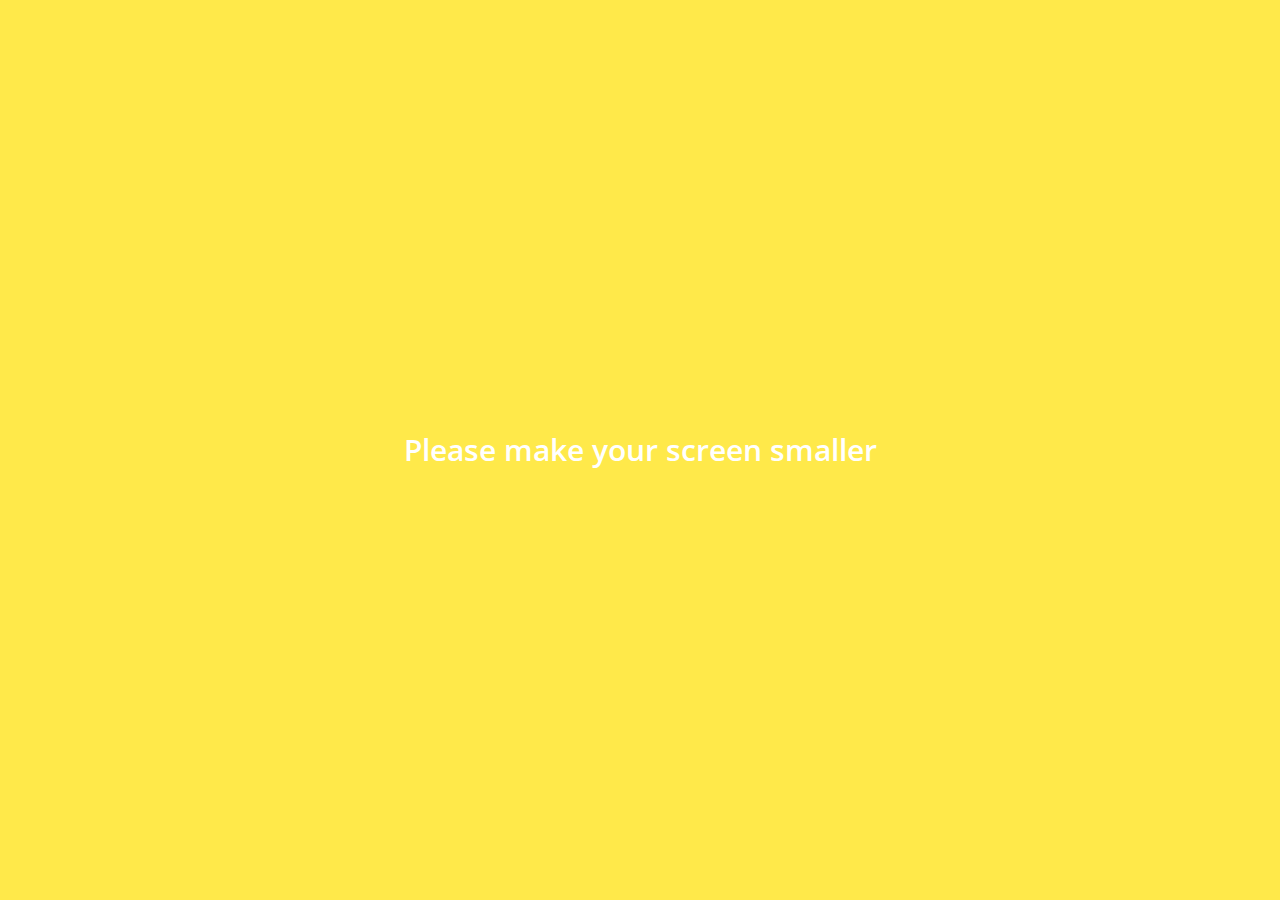
<file: index.html>
<!DOCTYPE html>
<html lang="en">

<head>
  <meta charset="utf-8">
  <meta name="viewport" content="width=device-width, initial-scale=1.0">
  <meta http-equiv="X-UA-Compatible" content="ie=edge">
  <link rel="stylesheet " href="https://stackpath.bootstrapcdn.com/font-awesome/4.7.0/css/font-awesome.min.css" />
  <title>Friends</title>
  <link rel="stylesheet" href="css/style.css">
</head>

<body>
  <header class="top-header">
    <div class="header__top">
      <div class="header__column">
        <i class="fa fa-plane"></i>
        <i class="fa fa-wifi"></i>
      </div>
      <div class="header__column">
        <span class="header__time"></span>
      </div>
      <div class="header__column">
        <i class="fa fa-moon-o"></i>
        <i class="fa fa-bluetooth-b"></i>
        <span class="header__battery">100% <i class="fa fa-battery-full"></i></span>
      </div>
    </div>
    <div class="header__bottom">
      <div class="header__column">
        <span class="header__text">편집</span>
      </div>
      <div class="header__column">
        <span class="header__text">친구 <span class="header__number">1</span></span>
      </div>
      <div class="header__column">
        <i class="fa fa-cog fa-lg"></i>
      </div>
    </div>
  </header>
  <main class="friends">
    <div class="search-bar">
      <i class="fa fa-search"></i>
      <input type="text" placeholder="Find friends, chats, Plus Friends">
    </div>
    <section class="friends__section">
      <header class="friends__section-header">
        <h6 class="friends__section-title">내 프로필</h6>
      </header>
      <div class="friends__section-rows">
        <div class="friends__section-row">
          <img src="images/me.JPG" alt="">
          <a href="profile.html" class="fiends__section-name">
            kang-yuchan
          </a>
        </div>
      </div>
    </section>
    <section class="friends__section">
      <header class="friends__section-header">
        <h6 class="friends__section-title">즐겨찾기</h6>
      </header>
      <div class="friends__section-rows">
        <div class="friends__section-row with-tagline">
          <div class="friends__section-column">
            <img src="images/father.JPG" alt="">
            <a href="profile1.html">
              <span class="friends__section-name">아버지❤️</span>
            </a>
          </div>
          <span class="friends__section-tagline">
            하루 하루를 후회없이 나를 사랑하자
          </span>
        </div>
        <div class="friends__section-row with-tagline">
          <div class="friends__section-column">
            <img src="images/mother.JPG" alt="">
            <a href="profile2.html">
              <span class="friends__section-name">어머니❤️</span>
            </a>
          </div>
          <span class="friends__section-tagline">
            한결같은 마음으로!!!~~
          </span>
        </div>
        <div class="friends__section-row with-tagline">
          <div class="friends__section-column">
            <img src="images/miku.JPG" alt="">
            <a href="profile3.html">
              <span class="friends__section-name">여보❤️❤️❤️😍😍😍</span>
            </a>
          </div>
          <span class="friends__section-tagline">
            ❤️
          </span>
        </div>
      </div>
    </section>
  </main>
  <nav class="tab-bar">
    <a href="index.html" class="tab-bar__tab tab-bar__tab--selected">
      <i class="fa fa-user"></i>
      <span class="tab-bar__title">친구</span>
    </a>
    <a href="chats.html" class="tab-bar__tab">
      <i class="fa fa-comment"></i>
      <span class="tab-bar__title">채팅</span>
    </a>
    <a href="find.html" class="tab-bar__tab">
      <i class="fa fa-search"></i>
      <span class="tab-bar__title">친구찾기</span>
    </a>
    <a href="more.html" class="tab-bar__tab">
      <i class="fa fa-ellipsis-h"></i>
      <span class="tab-bar__title">더보기</span>
    </a>
  </nav>
  <div class="bigScreenText">
    <span>Please make your screen smaller</span>
  </div>


  <script src="js/clock.js"></script>
</body>

</html>
</file>
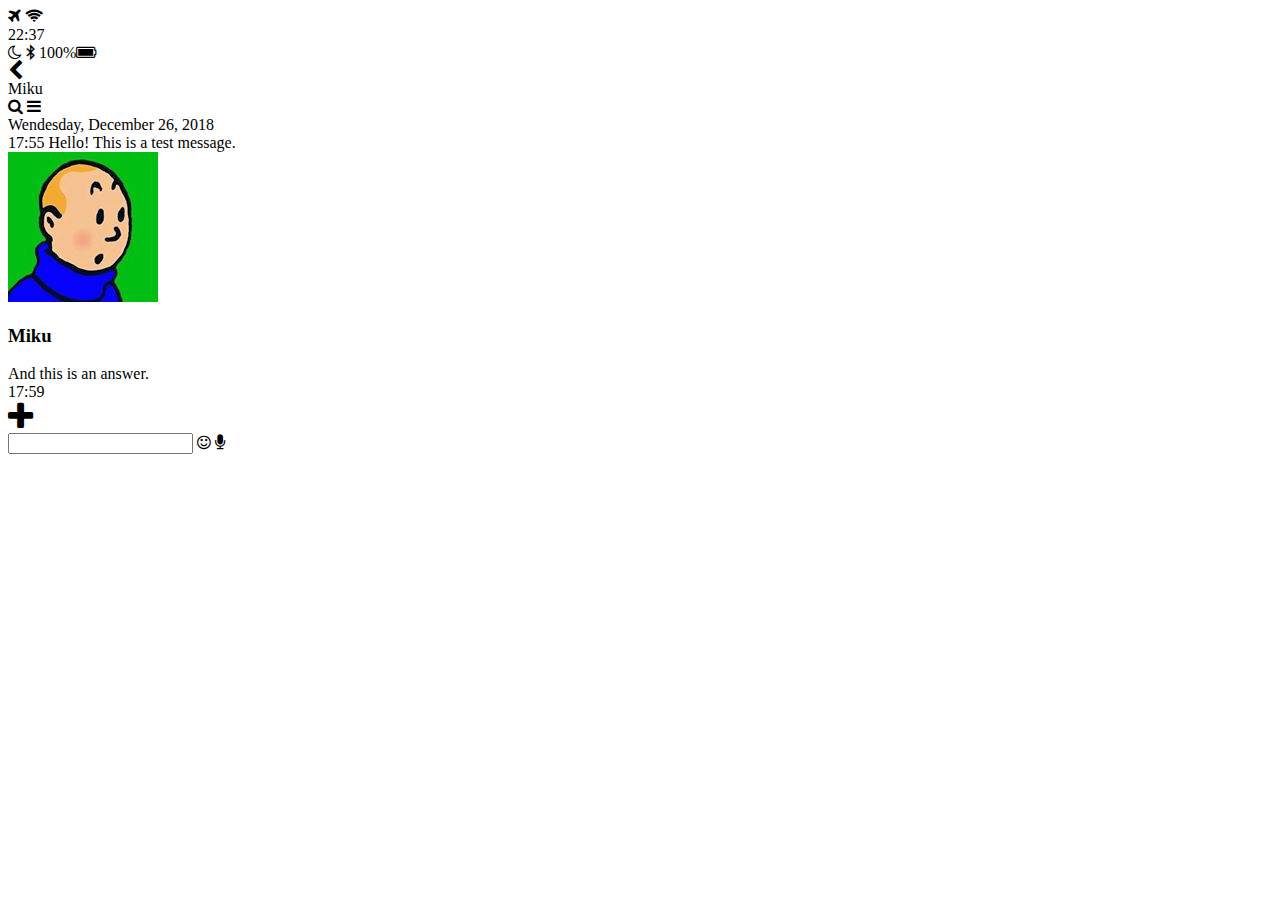
<file: chat.html>
<!DOCTYPE html>
<html lang="en" dir="ltr">
  <head>
    <meta charset="utf-8">
    <meta name="viewport" content="width=device-width, initial-scale=1.0">
    <meta http-equiv="X-UA-Compatible" content="ie=edge">
      <link rel="stylesheet "href="https://stackpath.bootstrapcdn.com/font-awesome/4.7.0/css/font-awesome.min.css"/>
    <title>Chat</title>
  </head>
  <body>
  <header>
  <div class="header_top">
    <div class="header_top">
      <div class="header_column">
        <i class="fa fa-plane" aria-hidden="true"></i>
        <i class="fa fa-wifi" aria-hidden="true"></i>


      </div>
      <div class="header_column">
        <span class="header_time">22:37</span>
      </div>
      <div class="header_column">
        <i class="fa fa-moon-o" aria-hidden="true"></i>
        <i class="fa fa-bluetooth-b" aria-hidden="true"></i>

        <span class="header_battery">100%<i class="fa fa-battery-full" aria-hidden="true"></i></span>
      </div>
    </div>
     <div class="header_bottom">
     <div class="header_column">
       <i class="fa fa-chevron-left fa-lg"></i>
     </div>
     <div class="header_column">
       <span class="header_text">Miku</span>

     </div>
     <div class="header_column">
       <i class="fa fa-search" aria-hidden="true"></i>
       <i class="fa fa-bars" aria-hidden="true"></i>
     </div>
   </div>
    </header>
    <main class="chat">
      <div class="date-divider">
        <span class="date-divider_text">Wendesday, December 26, 2018</span>
      </div>
      <div class="chat_message chat_message-from-me">
        <span class="chat_message-time">17:55</span>
        <span class="chat_message-body">
          Hello! This is a test message.
        </span>
      </div>
       <div class="chat_message chat_message--to-me">
          <img src="images/avatar.jpg" class="chat_message-avatar">
         <div class="chat_message-center">
           <h3 class="chat_message-username">Miku</h3>
           <span class="chat_message-body">
             And this is an answer.
           </span>
         </div>
         </span>
         <span class="chat_message-time">17:59</span>
       </div>
    </main>
    <div class="type-message">
      <i class="fa fa-plus fa-2x"></i>
      <div class="type-message_input">
        <input type="text">
        <i class="fa fa-smile-o"></i>
        <span class="record-message">
          <i class="fa fa-microphone"></i>
        </span>
      </div>
    </div>
  </body>
  </html>
</file>
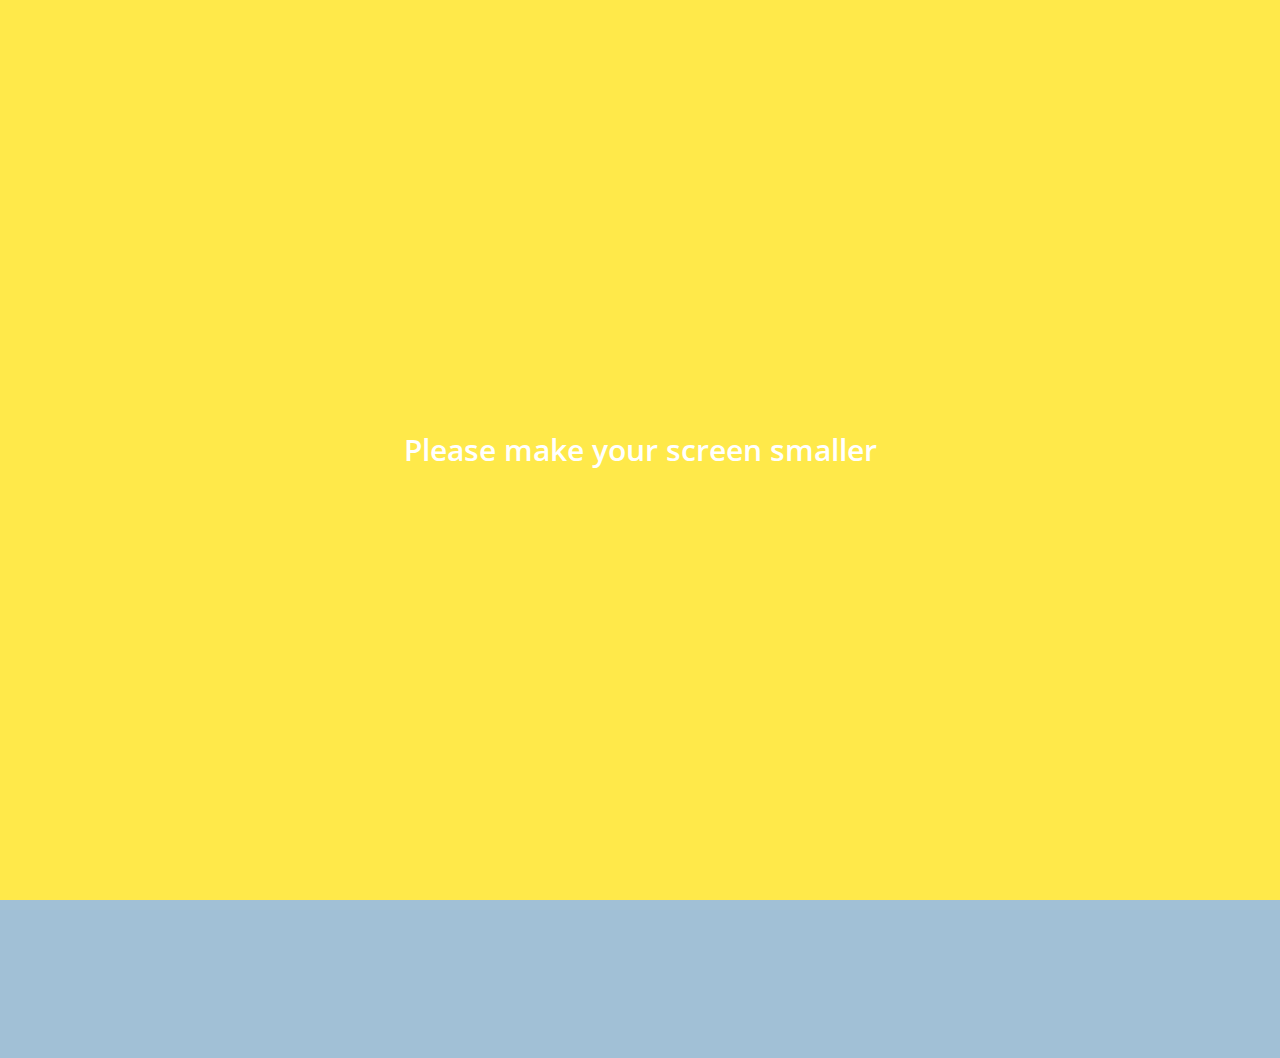
<file: chat1.html>
<!DOCTYPE html>
<html lang="en">
  <head>
    <meta charset="utf-8">
    <meta name="viewport" content="width=device-width, initial-scale=1.0">
    <meta http-equiv="X-UA-Compatible" content="ie=edge">
      <link rel="stylesheet "href="https://stackpath.bootstrapcdn.com/font-awesome/4.7.0/css/font-awesome.min.css"/>
    <title>Chat1</title>
    <link rel="stylesheet" href="css/style.css">
  </head>
  <body class="body-chat">
      <header class="top-header chat-header">
        <div class="header__top">
          <div class="header__column">
            <i class="fa fa-plane"></i>
            <i class="fa fa-wifi"></i>
          </div>
          <div class="header__column">
            <span class="header__time">오전 5:22</span>
          </div>
          <div class="header__column">
            <i class="fa fa-moon-o"></i>
            <i class="fa fa-bluetooth-b"></i>
            <span class="header__battery">100% <i class="fa fa-battery-full"></i></span>
          </div>
        </div>
        <div class="header__bottom">
          <div class="header__column">
            <a href="chats.html">
              <i class="fa fa-chevron-left fa-lg"></i>
            </a>
          </div>
          <div class="header__column">
            <span class="header__text">여보❤️❤️❤️😍😍😍</span>
          </div>
          <div class="header__column">
            <i class="fa fa-search"></i>
            <i class="fa fa-bars"></i>
          </div>
        </div>
      </header>
      <main class="chat">
        <div class="date-divider">
          <span class="date-divider__text">2018년 12월 27일 목요일</span>
        </div>
        <div class="chat__message chat__message-from-me">
          <span class="chat__message-time">오전 12:48</span>
          <span class="chat__message-body">
            イコカどうすれば返金できるの？？
          </span>
        </div>
        <div class="chat__message chat__message--to-me">
          <img src="images/miku.JPG" class="chat__message-avatar">
          <div class="chat__message-center">
            <h3 class="chat__message-username">여보❤️❤️❤️😍😍😍</h3>
            <span class="chat__message-body">
              駅員にイコカ渡して　返金お願いします💕
            </span>
          </div>
          <span class="chat__message-time">오전 12:50</span>
        </div>
      </main>
      <div class="type-message">
        <i class="fa fa-plus fa-lg"></i>
        <div class="type-message__input">
          <input type="text">
          <i class="fa fa-smile-o fa-lg"></i>
          <span class="record-message">
            <i class="fa fa-microphone fa-lg"></i>
          </span>
        </div>
      </div>
      <div class="bigScreenText">
        <span>Please make your screen smaller</span>
      </div>
    </body>
    </html>
</file>
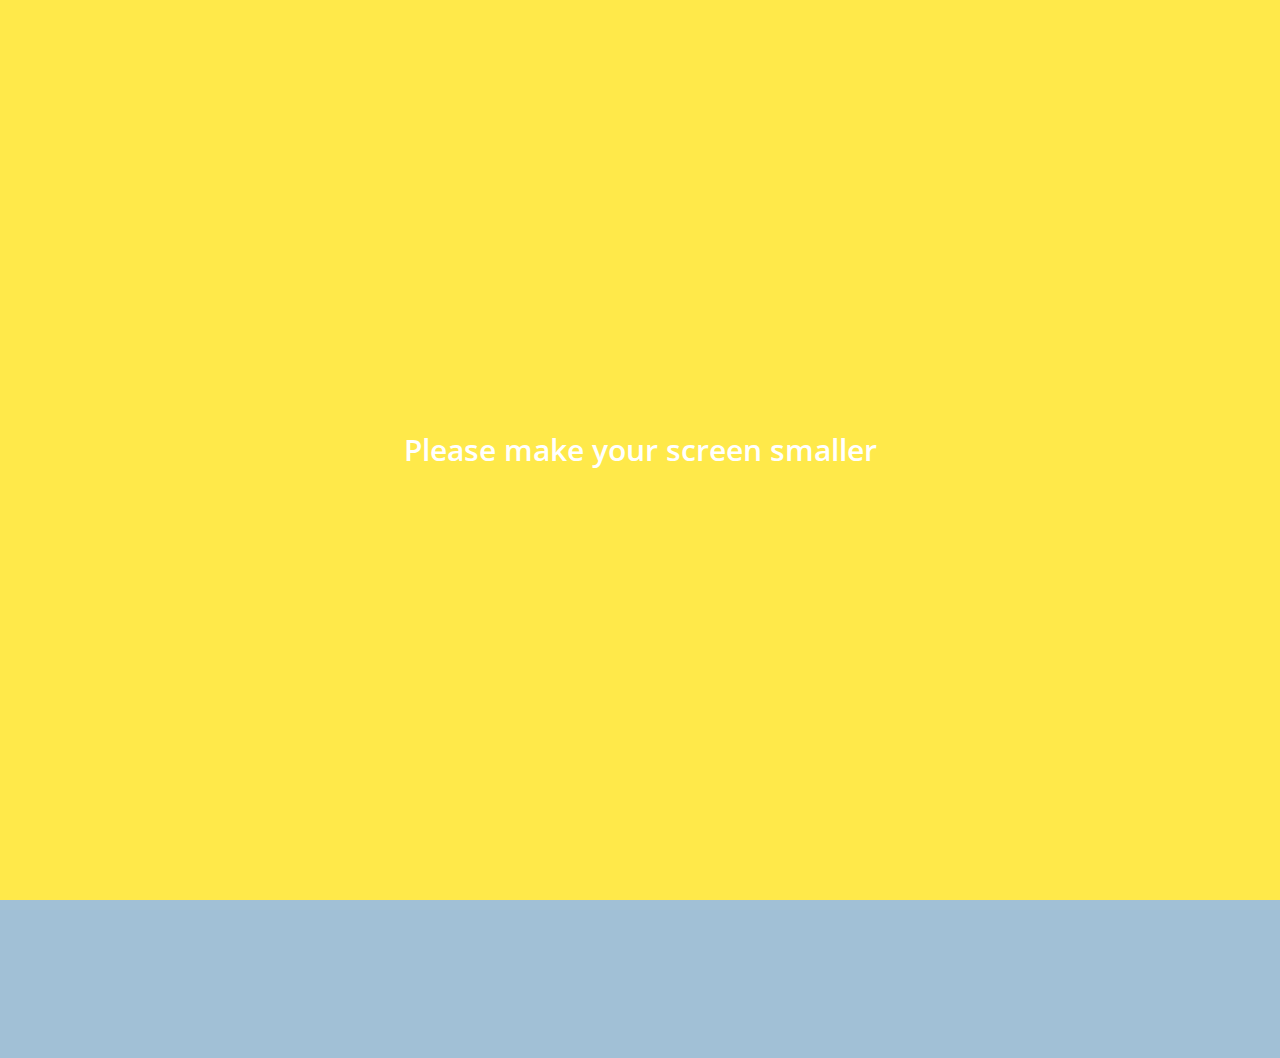
<file: chat2.html>
<!DOCTYPE html>
<html lang="en">
  <head>
    <meta charset="utf-8">
    <meta name="viewport" content="width=device-width, initial-scale=1.0">
    <meta http-equiv="X-UA-Compatible" content="ie=edge">
      <link rel="stylesheet "href="https://stackpath.bootstrapcdn.com/font-awesome/4.7.0/css/font-awesome.min.css"/>
    <title>Chat2</title>
    <link rel="stylesheet" href="css/style.css">
  </head>
  <body class="body-chat">
      <header class="top-header chat-header">
        <div class="header__top">
          <div class="header__column">
            <i class="fa fa-plane"></i>
            <i class="fa fa-wifi"></i>
          </div>
          <div class="header__column">
            <span class="header__time">오전 5:22</span>
          </div>
          <div class="header__column">
            <i class="fa fa-moon-o"></i>
            <i class="fa fa-bluetooth-b"></i>
            <span class="header__battery">100% <i class="fa fa-battery-full"></i></span>
          </div>
        </div>
        <div class="header__bottom">
          <div class="header__column">
            <a href="chats.html">
              <i class="fa fa-chevron-left fa-lg"></i>
            </a>
          </div>
          <div class="header__column">
            <span class="header__text">어머니❤️</span>
          </div>
          <div class="header__column">
            <i class="fa fa-search"></i>
            <i class="fa fa-bars"></i>
          </div>
        </div>
      </header>
      <main class="chat">
        <div class="date-divider">
          <span class="date-divider__text">2018년 12월 25일 화요일</span>
        </div>
        <div class="chat__message chat__message-from-me">
          <span class="chat__message-time">오전 12:06</span>
          <span class="chat__message-body">
            메리크리스마스입니당~~~ㅎㅅㅎ!!❤️
          </span>
        </div>
        <div class="chat__message chat__message--to-me">
          <img src="images/mother.JPG" class="chat__message-avatar">
          <div class="chat__message-center">
            <h3 class="chat__message-username">어머니❤️</h3>
            <span class="chat__message-body">
            그래 아들아 메리 메리크리스마스다❤️❤️❤️
            </span>
          </div>
          <span class="chat__message-time">오전 12:10</span>
        </div>
      </main>
      <div class="type-message">
        <i class="fa fa-plus fa-lg"></i>
        <div class="type-message__input">
          <input type="text">
          <i class="fa fa-smile-o fa-lg"></i>
          <span class="record-message">
            <i class="fa fa-microphone fa-lg"></i>
          </span>
        </div>
      </div>
      <div class="bigScreenText">
        <span>Please make your screen smaller</span>
      </div>
    </body>
    </html>
</file>
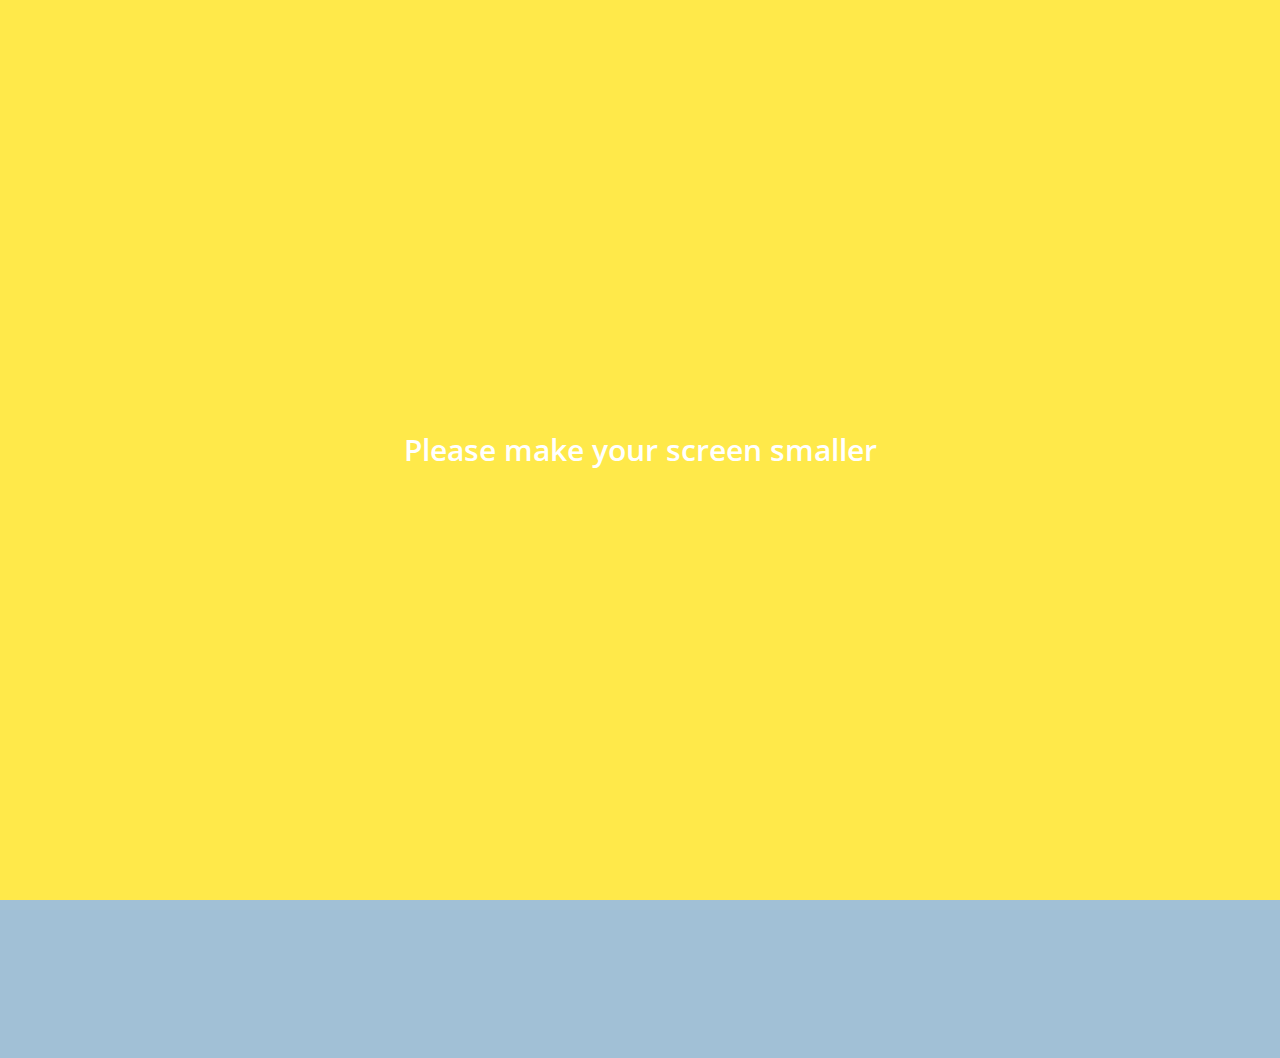
<file: chat3.html>
<!DOCTYPE html>
<html lang="en">
  <head>
    <meta charset="utf-8">
    <meta name="viewport" content="width=device-width, initial-scale=1.0">
    <meta http-equiv="X-UA-Compatible" content="ie=edge">
      <link rel="stylesheet "href="https://stackpath.bootstrapcdn.com/font-awesome/4.7.0/css/font-awesome.min.css"/>
    <title>Chat3</title>
    <link rel="stylesheet" href="css/style.css">
  </head>
  <body class="body-chat">
      <header class="top-header chat-header">
        <div class="header__top">
          <div class="header__column">
            <i class="fa fa-plane"></i>
            <i class="fa fa-wifi"></i>
          </div>
          <div class="header__column">
            <span class="header__time">오전 5:22</span>
          </div>
          <div class="header__column">
            <i class="fa fa-moon-o"></i>
            <i class="fa fa-bluetooth-b"></i>
            <span class="header__battery">100% <i class="fa fa-battery-full"></i></span>
          </div>
        </div>
        <div class="header__bottom">
          <div class="header__column">
            <a href="chats.html">
              <i class="fa fa-chevron-left fa-lg"></i>
            </a>
          </div>
          <div class="header__column">
            <span class="header__text">아버지❤️</span>
          </div>
          <div class="header__column">
            <i class="fa fa-search"></i>
            <i class="fa fa-bars"></i>
          </div>
        </div>
      </header>
      <main class="chat">
        <div class="date-divider">
          <span class="date-divider__text">2018년 12월 25일 화요일</span>
        </div>
        <div class="chat__message chat__message-from-me">
          <span class="chat__message-time">오전 12:06</span>
          <span class="chat__message-body">
            메리크리스마스입니당~~!❤️❤️❤️☺️
          </span>
        </div>
        <div class="chat__message chat__message--to-me">
          <img src="images/father.JPG" class="chat__message-avatar">
          <div class="chat__message-center">
            <h3 class="chat__message-username">아버지❤️</h3>
            <span class="chat__message-body">
            크리스마스 잘 보내라~♡♡♡
            </span>
          </div>
          <span class="chat__message-time">오전 12:07</span>
        </div>
      </main>
      <div class="type-message">
        <i class="fa fa-plus fa-lg"></i>
        <div class="type-message__input">
          <input type="text">
          <i class="fa fa-smile-o fa-lg"></i>
          <span class="record-message">
            <i class="fa fa-microphone fa-lg"></i>
          </span>
        </div>
      </div>
      <div class="bigScreenText">
        <span>Please make your screen smaller</span>
      </div>
    </body>
    </html>
</file>
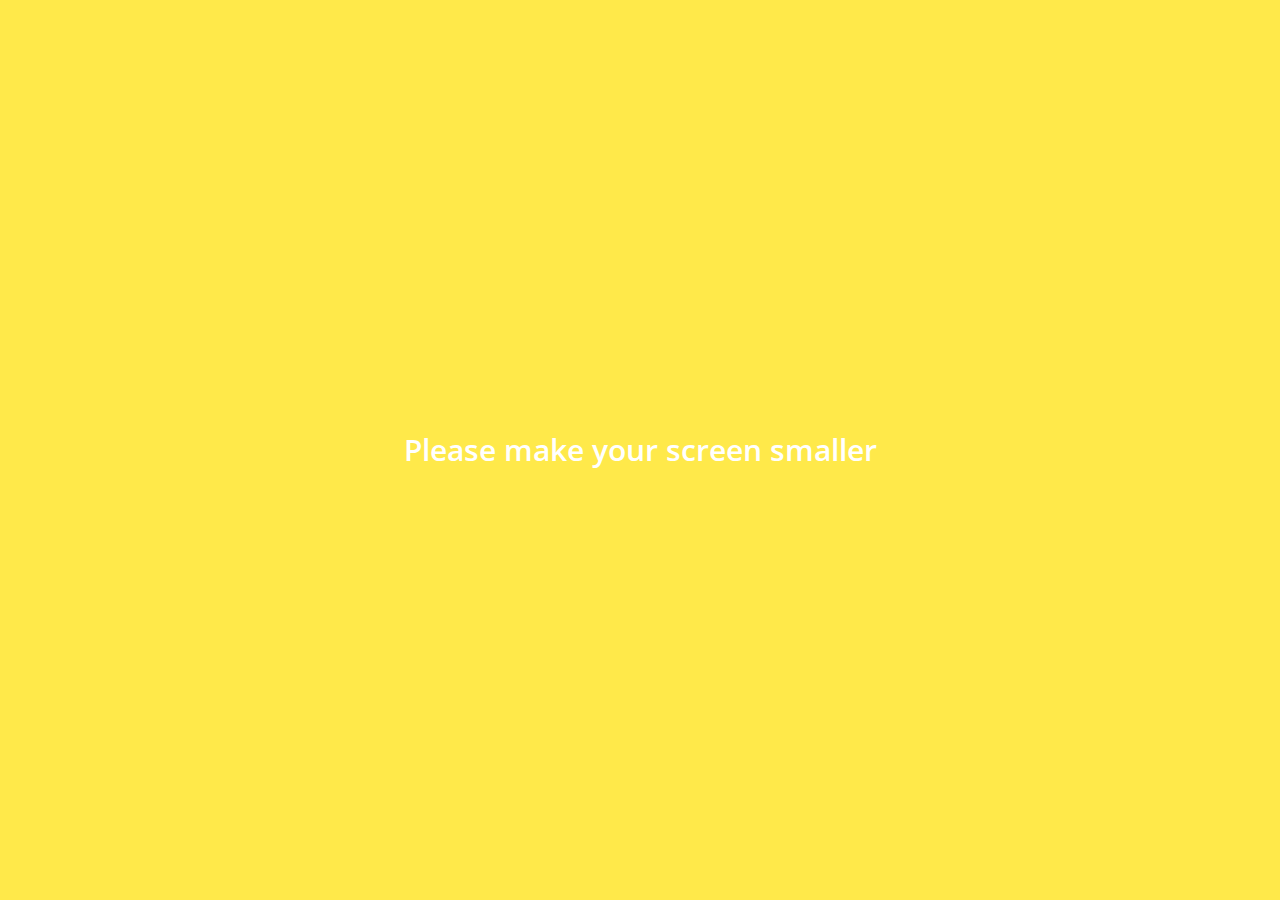
<file: chats.html>
<!DOCTYPE html>
<html lang="en">
  <head>
    <meta charset="utf-8">
    <meta name="viewport" content="width=device-width, initial-scale=1.0">
    <meta http-equiv="X-UA-Compatible" content="ie=edge">
      <link rel="stylesheet "href="https://stackpath.bootstrapcdn.com/font-awesome/4.7.0/css/font-awesome.min.css"/>
    <title>Chats</title>
    <link rel="stylesheet" href="css/style.css">
  </head>
  <body>
      <header class="top-header">
          <div class="header__top">
            <div class="header__column">
              <i class="fa fa-plane"></i>
              <i class="fa fa-wifi"></i>
            </div>
            <div class="header__column">
              <span class="header__time">오전 5:22</span>
            </div>
            <div class="header__column">
              <i class="fa fa-moon-o"></i>
              <i class="fa fa-bluetooth-b"></i>
              <span class="header__battery">100% <i class="fa fa-battery-full"></i></span>
            </div>
          </div>
          <div class="header__bottom">
            <div class="header__column">
              <span class="header__text">편집</span>
            </div>
            <div class="header__column">
              <span class="header__text">채팅 <i class="fa fa-caret-down"></i></span>
            </div>
            <div class="header__column">
      
            </div>
          </div>
        </header>
        <main class="chats">
          <div class="search-bar">
            <i class="fa fa-search"></i>
            <input type="text" placeholder="Find friends, chats, Plus Friends">
          </div>
          <ul class="chats__list">
            <li class="chats__chat">
              <a href="chat1.html">
                <div class="chat__content">
                  <img src="images/miku.JPG">
                  <div class="chat__preview">
                    <h3 class="chat__user">여보❤️❤️❤️😍😍😍</h3>
                    <span class="chat__last-message">駅員にイコカ渡して　返金お願いします💕</span>
                  </div>
                </div>
                <span class="chat__date-time">
                  오전 12:50
                </span>
              </a>
            </li>
            <li class="chats__chat">
              <a href="chat2.html">
                <div class="chat__content">
                  <img src="images/mother.JPG">
                  <div class="chat__preview">
                    <h3 class="chat__user">어머니❤️</h3>
                    <span class="chat__last-message">그래 아들아 메리 메리크리스마스다❤️❤️❤️</span>
                  </div>
                </div>
                <span class="chat__date-time">
                  12월 25일
                </span>
              </a>
            </li>
              <li class="chats__chat">
                <a href="chat3.html">
                  <div class="chat__content">
                    <img src="images/father.JPG">
                    <div class="chat__preview">
                      <h3 class="chat__user">아버지❤️</h3>
                      <span class="chat__last-message">크리스마스 잘 보내라~♡♡♡</span>
                    </div>
                  </div>
                  <span class="chat__date-time">
                    12월 25일
                  </span>
                </a>
              </li>
          </ul>
          <div class="chat-btn">
            <i class="fa fa-comment"></i>
          </div>
        </main>
        <nav class="tab-bar">
          <a href="index.html" class="tab-bar__tab">
            <i class="fa fa-user"></i>
            <span class="tab-bar__title">친구</span>
          </a>
          <a href="chats.html" class="tab-bar__tab tab-bar__tab--selected">
            <i class="fa fa-comment"></i>
            <span class="tab-bar__title">채팅</span>
          </a>
          <a href="find.html" class="tab-bar__tab">
            <i class="fa fa-search"></i>
            <span class="tab-bar__title">친구찾기</span>
          </a>
          <a href="more.html" class="tab-bar__tab">
            <i class="fa fa-ellipsis-h"></i>
            <span class="tab-bar__title">더보기</span>
          </a>
        </nav>
        <div class="bigScreenText">
          <span>Please make your screen smaller</span>
        </div>
      </body>
      </html>
</file>
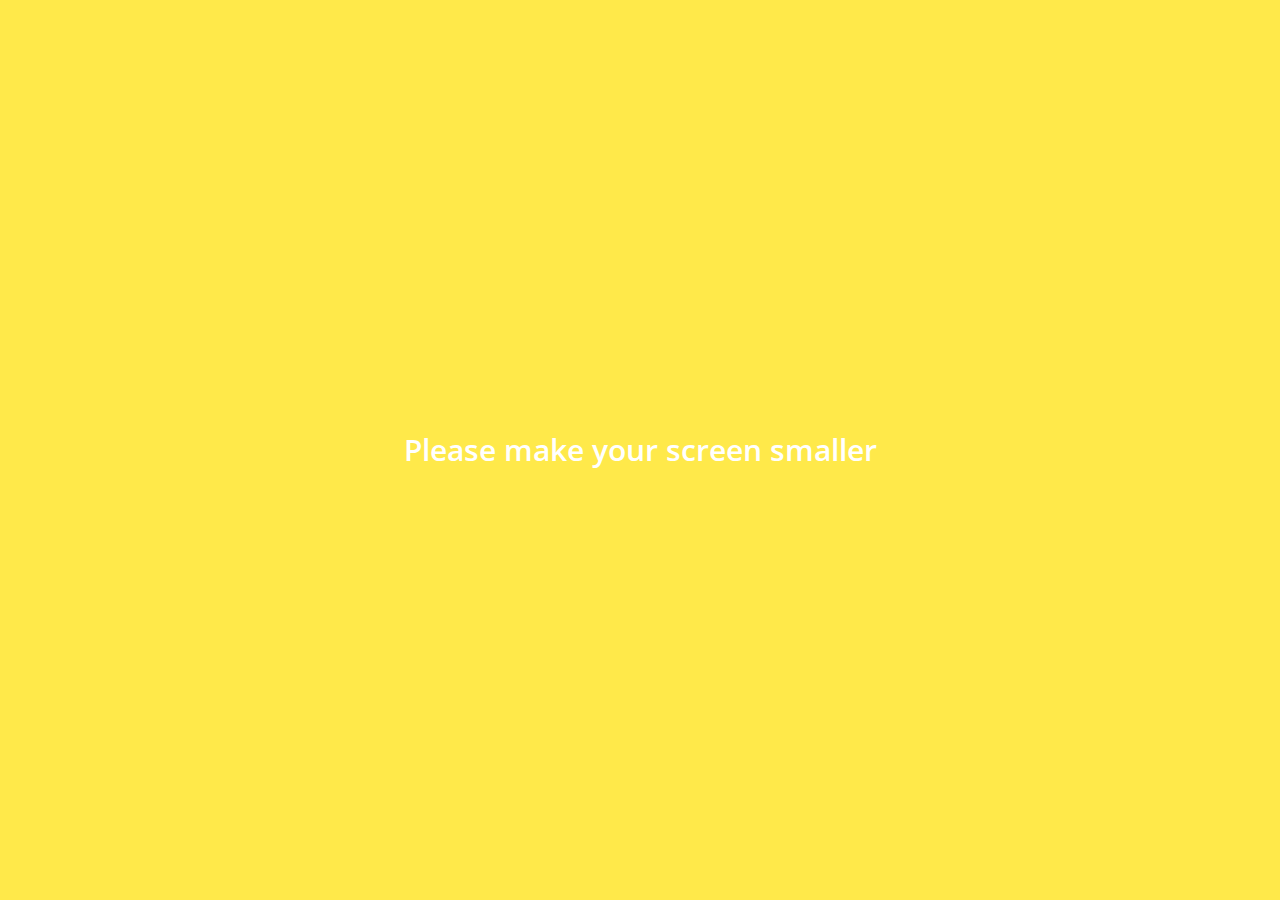
<file: find.html>
<!DOCTYPE html>
<html lang="en">
  <head>
    <meta charset="utf-8">
    <meta name="viewport" content="width=device-width, initial-scale=1.0">
    <meta http-equiv="X-UA-Compatible" content="ie=edge">
      <link rel="stylesheet "href="https://stackpath.bootstrapcdn.com/font-awesome/4.7.0/css/font-awesome.min.css"/>
    <title>Find</title>
    <link rel="stylesheet" href="css/style.css">
  </head>
  <body>
      <header class="top-header">
          <div class="header__top">
            <div class="header__column">
              <i class="fa fa-plane"></i>
              <i class="fa fa-wifi"></i>
            </div>
            <div class="header__column">
              <span class="header__time">오전 5:22</span>
            </div>
            <div class="header__column">
              <i class="fa fa-moon-o"></i>
              <i class="fa fa-bluetooth-b"></i>
              <span class="header__battery">100% <i class="fa fa-battery-full"></i></span>
            </div>
          </div>
          <div class="header__bottom">
            <div class="header__column">
              <span class="header__text">편집</span>
            </div>
            <div class="header__column">
              <span class="header__text">친구찾기</span>
            </div>
            <div class="header__column">
      
            </div>
          </div>
        </header>
        <main class="find">
          <section class="find__options">
            <div class="find__option">
              <i class="fa fa-address-book fa-lg"></i>
              <span class="find__option-title">ID검색</span>
            </div>
            <div class="find__option">
              <i class="fa fa-qrcode fa-lg"></i>
              <span class="find__option-title">QR코드</span>
            </div>
            <div class="find__option">
              <i class="fa fa-mobile fa-lg"></i>
              <span class="find__option-title">Shake</span>
            </div>
            <div class="find__option">
              <i class="fa fa-envelope-o fa-lg"></i>
              <span class="find__option-title">SMS초대</span>
            </div>
          </section>
          <section class="find__recommended">
            <header>
              <h6 class="recommended__title">추천친구</h6>
            </header>
            <div class="recommended__none">
              <span class="recommended__text">추천된 친구가 없습니다.</span>
            </div>
          </section>
        </main>
        <nav class="tab-bar">
          <a href="index.html" class="tab-bar__tab">
            <i class="fa fa-user"></i>
            <span class="tab-bar__title">친구</span>
          </a>
          <a href="chats.html" class="tab-bar__tab">
            <i class="fa fa-comment"></i>
            <span class="tab-bar__title">채팅</span>
          </a>
          <a href="find.html" class="tab-bar__tab tab-bar__tab--selected">
            <i class="fa fa-search"></i>
            <span class="tab-bar__title">친구찾기</span>
          </a>
          <a href="more.html" class="tab-bar__tab">
            <i class="fa fa-ellipsis-h"></i>
            <span class="tab-bar__title">더보기</span>
          </a>
        </nav>
        <div class="bigScreenText">
          <span>Please make your screen smaller</span>
        </div>
      </body>
      </html>
</file>
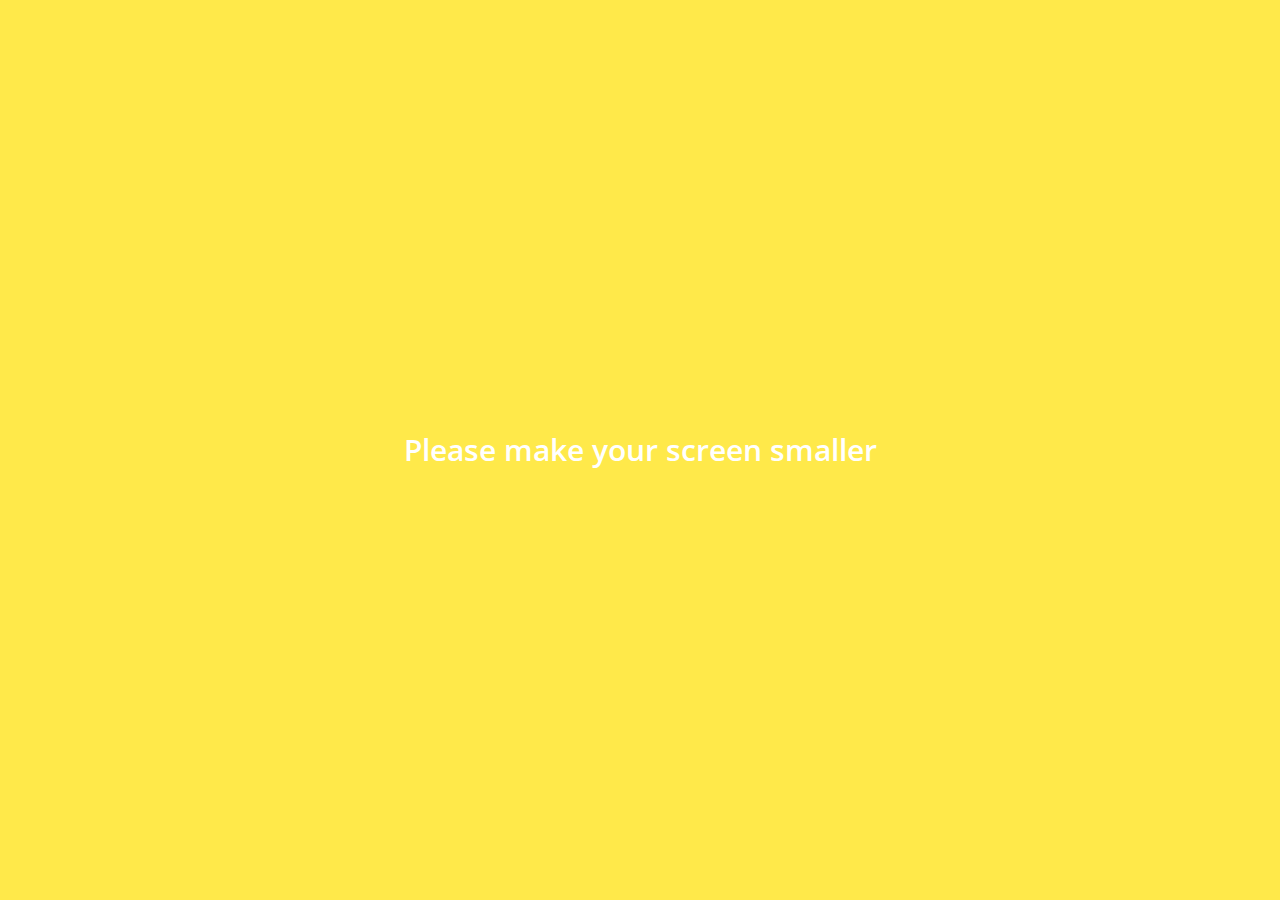
<file: more.html>
<!DOCTYPE html>
<html lang="en">
  <head>
    <meta charset="utf-8">
    <meta name="viewport" content="width=device-width, initial-scale=1.0">
    <meta http-equiv="X-UA-Compatible" content="ie=edge">
      <link rel="stylesheet "href="https://stackpath.bootstrapcdn.com/font-awesome/4.7.0/css/font-awesome.min.css"/>
    <title>More</title>
    <link rel="stylesheet" href="css/style.css">
  </head>
  <body>
      <header class="top-header">
          <div class="header__top">
            <div class="header__column">
              <i class="fa fa-fighter-jet"></i>
              <i class="fa fa-wifi"></i>
            </div>
            <div class="header__column">
              <span class="header__time">오전 5:22</span>
            </div>
            <div class="header__column">
              <i class="fa fa-moon-o"></i>
              <i class="fa fa-bluetooth-b"></i>
              <span class="header__battery">100% <i class="fa fa-battery-full"></i></span>
            </div>
          </div>
          <div class="header__bottom">
            <div class="header__column">
      
            </div>
            <div class="header__column">
              <span class="header__text">더보기</span>
            </div>
            <div class="header__column">
              <i class="fa fa-cog fa-lg"></i>
            </div>
          </div>
        </header>
        <main class="more">
          <header class="more__header">
            <div class="more-header__column">
              <img src="images/me.JPG" alt="">
              <div class="more-header__info">
                <h3 class="more-header__title">
                  kang yuchan
                </h3>
                <span class="more-header__subtitle">
                  rkddbcks123@naver.com
                </span>
              </div>
            </div>
            <i class="fa fa-columns fa-2x"></i>
          </header>
          <section class="more__options">
            <div class="more__option">
                <i class="fa fa-smile-o fa-2x"></i>
                <span class="more__option-title">이모티콘</span>
            </div>
            <div class="more__option">
                <i class="fa fa-paint-brush fa-2x"></i>
                <span class="more__option-title">테마</span>
            </div>
            <div class="more__option">
                <i class="fa fa-hand-peace-o fa-2x"></i>
                <span class="more__option-title">플러스 친구</span>
            </div>
            <div class="more__option">
                <i class="fa fa-user-circle-o fa-2x"></i>
                <span class="more__option-title">계정</span>
            </div>
          </section>
          <section class="more__plus-friends">
            <header class="plus-friends__header">
              <h2 class="plus-friends__title">플러스 친구</h2>
              <span class="plus-friends__learn-more">
                <i class="fa fa-info-circle"></i>
                전체 보기
              </span>
            </header>
            <div class="plus-friends__items">
              <div class="plus-friends__item">
                  <i class="fa fa-cutlery"></i>
                  <span class="plus-friends__item-title">Order</span>
              </div>
              <div class="plus-friends__item">
                  <i class="fa fa-home"></i>
                  <span class="plus-friends__item-title">Store</span>
              </div>
              <div class="plus-friends__item">
                  <i class="fa fa-television"></i>
                  <span class="plus-friends__item-title">TV Channel/Radio</span>
              </div>
              <div class="plus-friends__item">
                  <i class="fa fa-pencil"></i>
                  <span class="plus-friends__item-title">Creation</span>
              </div>
              <div class="plus-friends__item">
                  <i class="fa fa-graduation-cap"></i>
                  <span class="plus-friends__item-title">Education</span>
              </div>
              <div class="plus-friends__item">
                  <i class="fa fa-university"></i>
                  <span class="plus-friends__item-title">Politics/Society</span>
              </div>
              <div class="plus-friends__item">
                  <i class="fa fa-krw"></i>
                  <span class="plus-friends__item-title">Finance</span>
              </div>
              <div class="plus-friends__item">
                  <i class="fa fa-video-camera"></i>
                  <span class="plus-friends__item-title">Movies/Music</span>
              </div>
            </div>
          </section>
          <section class="more__links">
            <div class="more__option">
                <img src="images/kakaoStory.png" alt="" class="more__options-image">
                <span class="more__options-title">카카오 스토리</span>
            </div>
            <div class="more__option">
                <img src="images/path.png" alt="" class="more__options-image">
                <span class="more__options-title">Path</span>
            </div>
            <div class="more__option">
                <img src="images/kakaoFriends.png" alt="" class="more__options-image">
                <span class="more__options-title">카카오 프렌즈</span>
            </div>
          </section>
        </main>
        <nav class="tab-bar">
          <a href="index.html" class="tab-bar__tab">
            <i class="fa fa-user"></i>
            <span class="tab-bar__title">친구</span>
          </a>
          <a href="chats.html" class="tab-bar__tab">
            <i class="fa fa-comment"></i>
            <span class="tab-bar__title">채팅</span>
          </a>
          <a href="find.html" class="tab-bar__tab">
            <i class="fa fa-search"></i>
            <span class="tab-bar__title">친구찾기</span>
          </a>
          <a href="more.html" class="tab-bar__tab tab-bar__tab--selected">
            <i class="fa fa-ellipsis-h"></i>
            <span class="tab-bar__title">더보기</span>
          </a>
        </nav>
        <div class="bigScreenText">
          <span>Please make your screen smaller</span>
        </div>
      </body>
      </html>
</file>
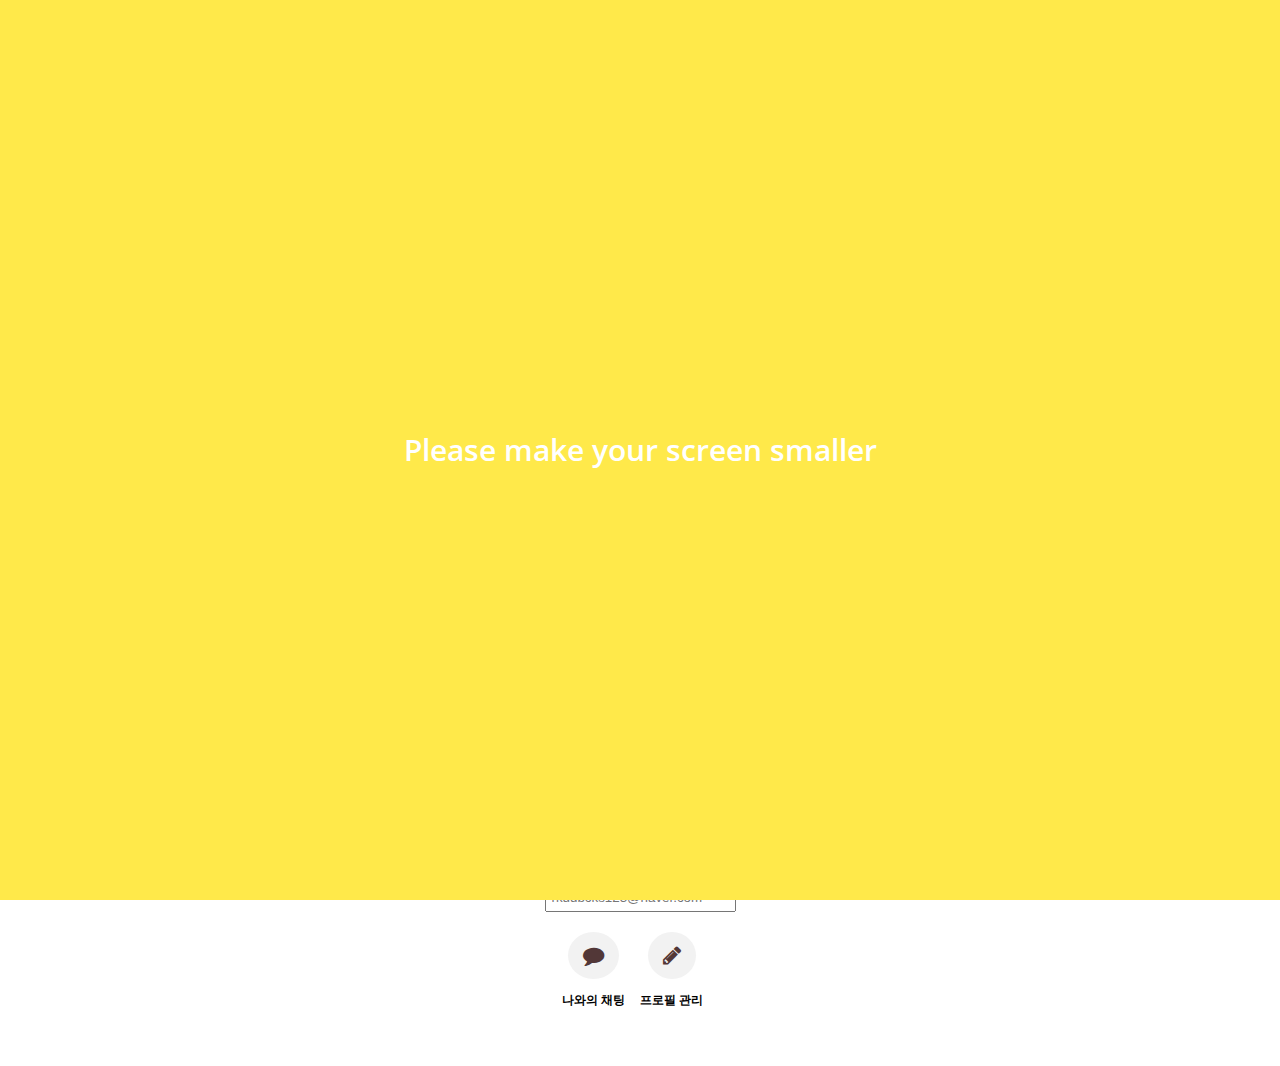
<file: profile.html>
<!DOCTYPE html>
<html lang="en">
  <head>
    <meta charset="utf-8">
    <meta name="viewport" content="width=device-width, initial-scale=1.0">
    <meta http-equiv="X-UA-Compatible" content="ie=edge">
      <link rel="stylesheet "href="https://stackpath.bootstrapcdn.com/font-awesome/4.7.0/css/font-awesome.min.css"/>
    <title>Profile</title>
    <link rel="stylesheet" href="css/style.css">
  </head>
  <body>
      <header class="top-header top-header--transparent">
          <div class="header__top">
            <div class="header__column">
              <i class="fa fa-plane"></i>
              <i class="fa fa-wifi"></i>
            </div>
            <div class="header__column">
              <span class="header__time">오전 5:22</span>
            </div>
            <div class="header__column">
              <i class="fa fa-moon-o"></i>
              <i class="fa fa-bluetooth-b"></i>
              <span class="header__battery">100% <i class="fa fa-battery-full"></i></span>
            </div>
          </div>
          <div class="header__bottom">
            <div class="header__column">
              <a href="index.html">
                <i class="fa fa-times fa-lg"></i>
              </a>
            </div>
            <div class="header__column">
      
            </div>
            <div class="header__column">
              <i class="fa fa-user fa-lg"></i>
            </div>
          </div>
        </header>
        <main class="profile">
          <header class="profile__header">
            <div class="profile__header-container">
              <img src="images/me.JPG" alt="">
              <h3 class="profile__header-title">kang yuchan</h3>
            </div>
          </header>
          <div class="profile__container">
            <input type="text" placeholder="rkddbcks123@naver.com">
            <div class="profile__actions">
              <div class="profile__action">
                <span class="profile__action-circle">
                    <i class="fa fa-comment fa-lg"></i>
                </span>
                <span class="profile__action-title">나와의 채팅</span>
              </div>
              <div class="profile__action">
                <span class="profile__action-circle">
                    <i class="fa fa-pencil fa-lg"></i>
                </span>
                <span class="profile__action-title">프로필 관리</span>
              </div>
            </div>
          </div>
        </main>
        <div class="bigScreenText">
          <span>Please make your screen smaller</span>
        </div>
      </body>
      </html>
</file>
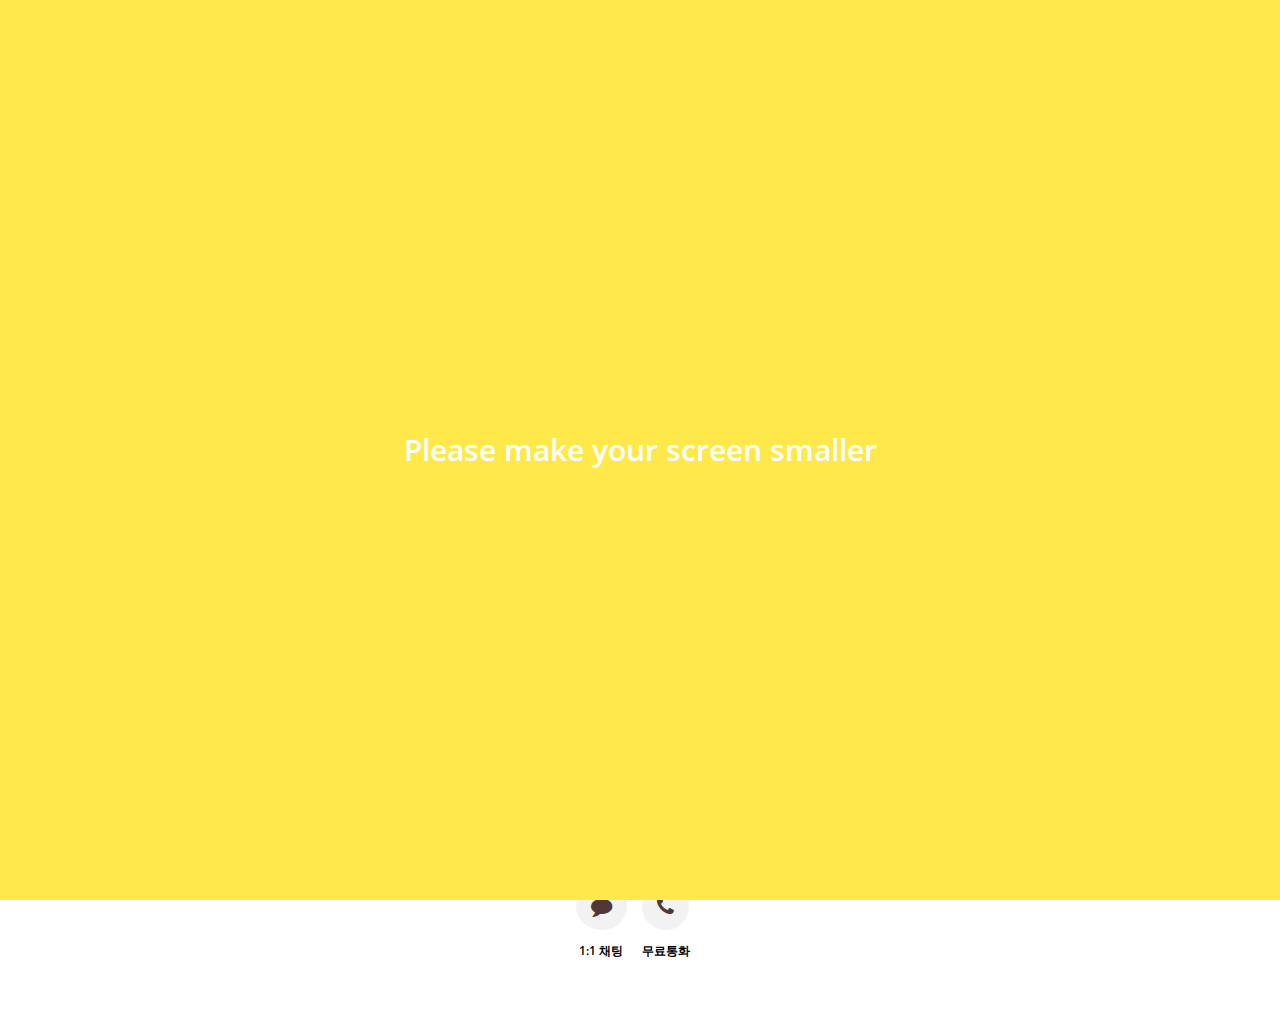
<file: profile1.html>
<!DOCTYPE html>
<html lang="en">
  <head>
    <meta charset="utf-8">
    <meta name="viewport" content="width=device-width, initial-scale=1.0">
    <meta http-equiv="X-UA-Compatible" content="ie=edge">
      <link rel="stylesheet "href="https://stackpath.bootstrapcdn.com/font-awesome/4.7.0/css/font-awesome.min.css"/>
    <title>Profile1</title>
    <link rel="stylesheet" href="css/style.css">
  </head>
  <body>
      <header class="top-header top-header--transparent">
          <div class="header__top">
            <div class="header__column">
              <i class="fa fa-plane"></i>
              <i class="fa fa-wifi"></i>
            </div>
            <div class="header__column">
              <span class="header__time">오전 5:22</span>
            </div>
            <div class="header__column">
              <i class="fa fa-moon-o"></i>
              <i class="fa fa-bluetooth-b"></i>
              <span class="header__battery">100% <i class="fa fa-battery-full"></i></span>
            </div>
          </div>
          <div class="header__bottom">
            <div class="header__column">
              <a href="index.html">
                <i class="fa fa-times fa-lg"></i>
              </a>
            </div>
            <div class="header__column">
      
            </div>
            <div class="header__column">
              <i class="fa fa-user fa-lg"></i>
            </div>
          </div>
        </header>
        <main class="profile">
          <header class="profile__header">
            <div class="profile__header-container">
              <img src="images/father.JPG" alt="">
              <h3 class="profile__header-title">아버지❤️</h3>
            </div>❤
          </header>
          <div class="profile__container">
            <div class="profile__actions">
              <div class="profile__action">
                <span class="profile__action-circle">
                    <i class="fa fa-comment fa-lg"></i>
                </span>
                <span class="profile__action-title">1:1 채팅</span>
              </div>
              <div class="profile__action">
                <span class="profile__action-circle">
                    <i class="fa fa-phone fa-lg"></i>
                </span>
                <span class="profile__action-title">무료통화</span>
              </div>
            </div>
          </div>
        </main>
        <div class="bigScreenText">
          <span>Please make your screen smaller</span>
        </div>
      </body>
      </html>
</file>
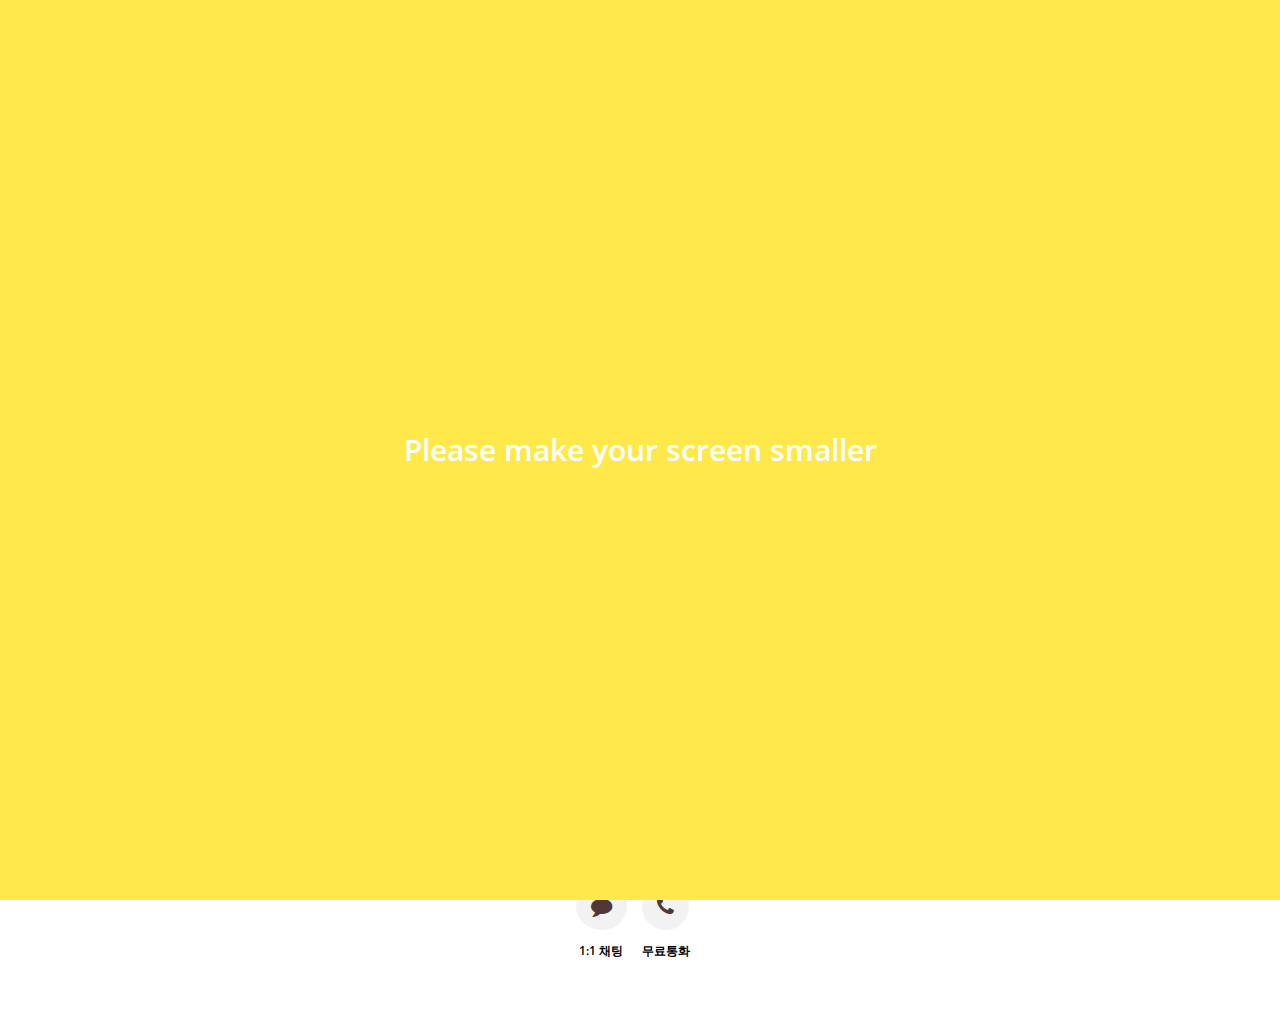
<file: profile2.html>
<!DOCTYPE html>
<html lang="en">
  <head>
    <meta charset="utf-8">
    <meta name="viewport" content="width=device-width, initial-scale=1.0">
    <meta http-equiv="X-UA-Compatible" content="ie=edge">
      <link rel="stylesheet "href="https://stackpath.bootstrapcdn.com/font-awesome/4.7.0/css/font-awesome.min.css"/>
    <title>Profile2</title>
    <link rel="stylesheet" href="css/style.css">
  </head>
  <body>
        <header class="top-header top-header--transparent">
            <div class="header__top">
              <div class="header__column">
                <i class="fa fa-plane"></i>
                <i class="fa fa-wifi"></i>
              </div>
              <div class="header__column">
                <span class="header__time">오전 5:22</span>
              </div>
              <div class="header__column">
                <i class="fa fa-moon-o"></i>
                <i class="fa fa-bluetooth-b"></i>
                <span class="header__battery">100% <i class="fa fa-battery-full"></i></span>
              </div>
            </div>
            <div class="header__bottom">
              <div class="header__column">
                <a href="index.html">
                  <i class="fa fa-times fa-lg"></i>
                </a>
              </div>
              <div class="header__column">
        
              </div>
              <div class="header__column">
                <i class="fa fa-user fa-lg"></i>
              </div>
            </div>
          </header>
          <main class="profile">
            <header class="profile__header">
              <div class="profile__header-container">
                <img src="images/mother.JPG" alt="">
                <h3 class="profile__header-title">어머니❤️</h3>
              </div>❤
            </header>
            <div class="profile__container">
              <div class="profile__actions">
                <div class="profile__action">
                  <span class="profile__action-circle">
                      <i class="fa fa-comment fa-lg"></i>
                  </span>
                  <span class="profile__action-title">1:1 채팅</span>
                </div>
                <div class="profile__action">
                  <span class="profile__action-circle">
                      <i class="fa fa-phone fa-lg"></i>
                  </span>
                  <span class="profile__action-title">무료통화</span>
                </div>
              </div>
            </div>
          </main>
          <div class="bigScreenText">
            <span>Please make your screen smaller</span>
          </div>
        </body>
        </html>
</file>
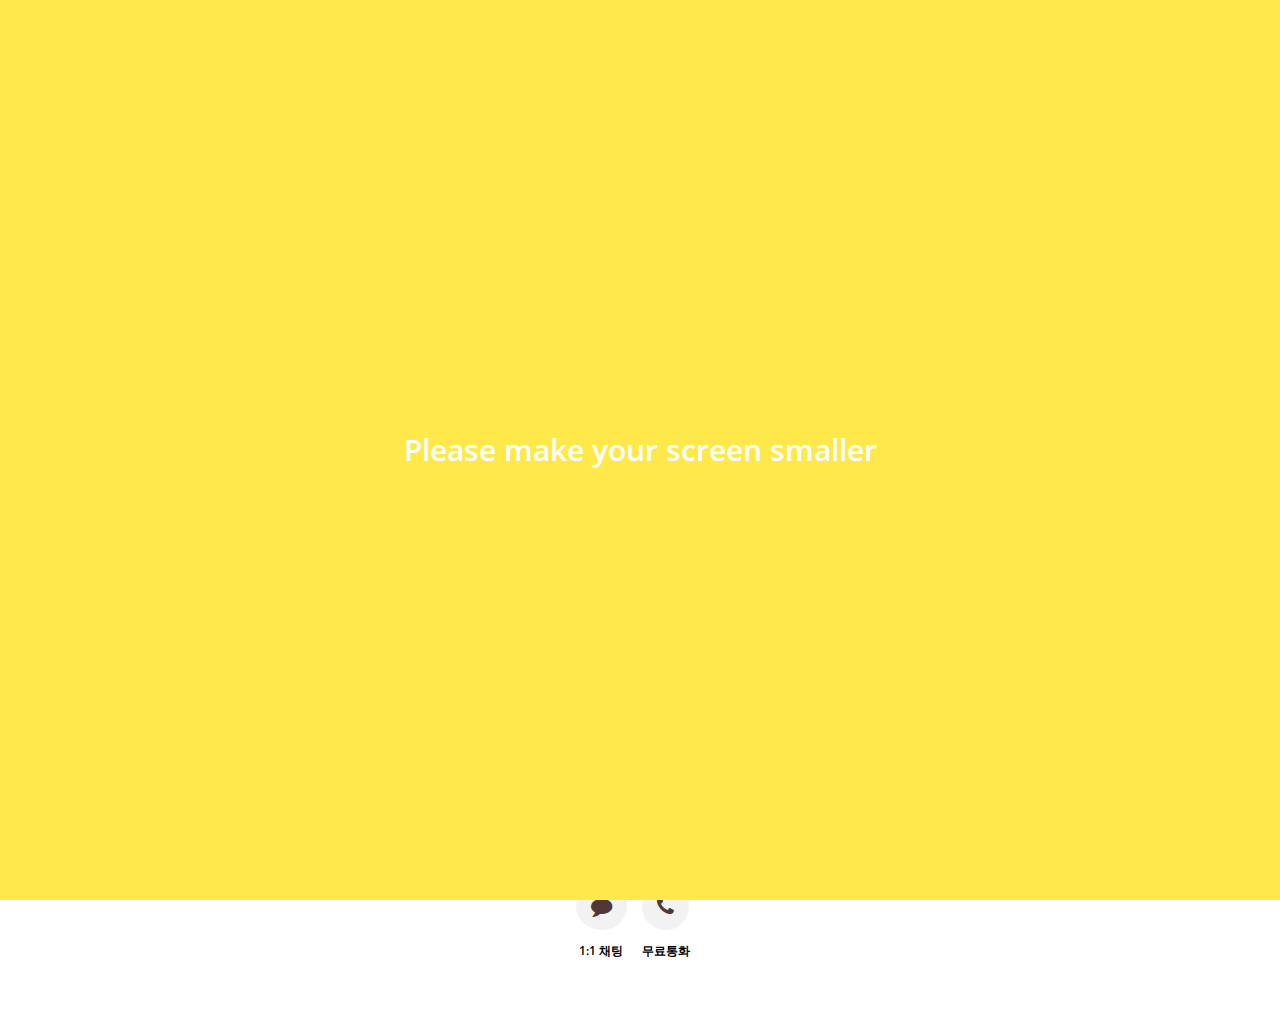
<file: profile3.html>
<!DOCTYPE html>
<html lang="en">
  <head>
    <meta charset="utf-8">
    <meta name="viewport" content="width=device-width, initial-scale=1.0">
    <meta http-equiv="X-UA-Compatible" content="ie=edge">
      <link rel="stylesheet "href="https://stackpath.bootstrapcdn.com/font-awesome/4.7.0/css/font-awesome.min.css"/>
    <title>Profile3</title>
    <link rel="stylesheet" href="css/style.css">
  </head>
  <body>
        <header class="top-header top-header--transparent">
            <div class="header__top">
              <div class="header__column">
                <i class="fa fa-plane"></i>
                <i class="fa fa-wifi"></i>
              </div>
              <div class="header__column">
                <span class="header__time">오전 5:22</span>
              </div>
              <div class="header__column">
                <i class="fa fa-moon-o"></i>
                <i class="fa fa-bluetooth-b"></i>
                <span class="header__battery">100% <i class="fa fa-battery-full"></i></span>
              </div>
            </div>
            <div class="header__bottom">
              <div class="header__column">
                <a href="index.html">
                  <i class="fa fa-times fa-lg"></i>
                </a>
              </div>
              <div class="header__column">
        
              </div>
              <div class="header__column">
                <i class="fa fa-user fa-lg"></i>
              </div>
            </div>
          </header>
          <main class="profile">
            <header class="profile__header">
              <div class="profile__header-container">
                <img src="images/miku.JPG" alt="">
                <h3 class="profile__header-title">여보❤️❤️❤️😍😍😍</h3>
              </div>❤
            </header>
            <div class="profile__container">
              <div class="profile__actions">
                <div class="profile__action">
                  <span class="profile__action-circle">
                      <i class="fa fa-comment fa-lg"></i>
                  </span>
                  <span class="profile__action-title">1:1 채팅</span>
                </div>
                <div class="profile__action">
                  <span class="profile__action-circle">
                      <i class="fa fa-phone fa-lg"></i>
                  </span>
                  <span class="profile__action-title">무료통화</span>
                </div>
              </div>
            </div>
          </main>
          <div class="bigScreenText">
            <span>Please make your screen smaller</span>
          </div>
        </body>
        </html>
</file>
<file: css/style.css>
@import url('https://fonts.googleapis.com/css?family=Open+Sans:400,600');
@import 'chats.css';
@import 'reset.css';
@import 'globals.css';
@import 'more.css';
@import 'chat.css';
@import 'find.css';
@import 'bigScreen.css';
@import 'mobile.css';
@import 'profile.css';
@import 'header.css';
@import 'navigation.css';
@import 'search-bar.css';
@import 'friends.css'
</file>
